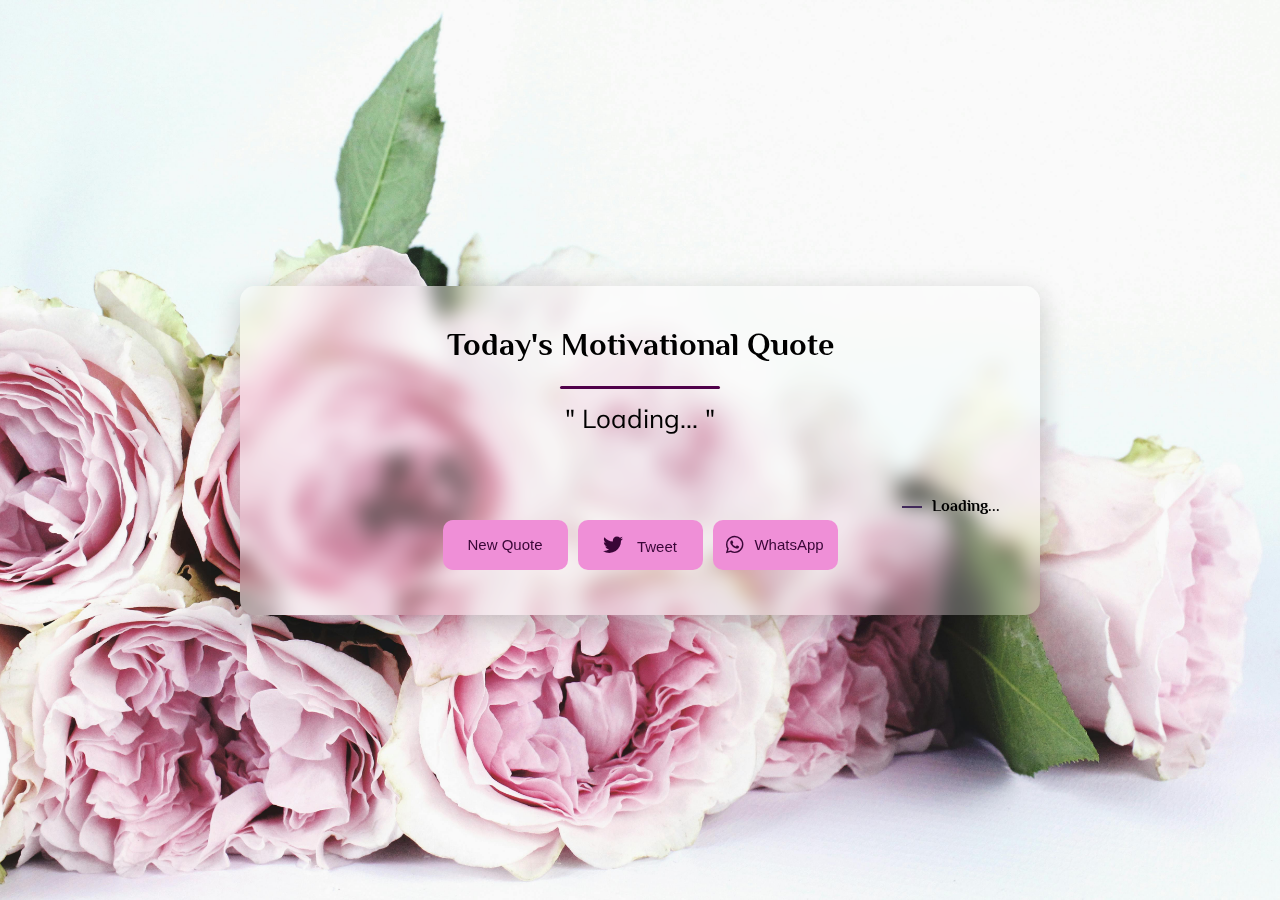
<file: index.html>
<!DOCTYPE html>
<html lang="en">
<head>
    <meta charset="UTF-8">
    <meta name="viewport" content="width=device-width, initial-scale=1.0">
    <title>Today's Motivational Quote</title>
    <!-- Connect Css file -->
     <link rel="stylesheet" href="./style.CSS">
     <!-- Gooogle fonts -->
     <link rel="preconnect" href="https://fonts.googleapis.com">
     <link rel="preconnect" href="https://fonts.gstatic.com" crossorigin>
     <link href="https://fonts.googleapis.com/css2?family=Philosopher:ital,wght@0,400;0,700;1,400;1,700&display=swap" rel="stylesheet">
     <link rel="preconnect" href="https://fonts.googleapis.com">
     <link rel="preconnect" href="https://fonts.gstatic.com" crossorigin>
     <link href="https://fonts.googleapis.com/css2?family=Mulish:ital,wght@0,200..1000;1,200..1000&family=Philosopher:ital,wght@0,400;0,700;1,400;1,700&display=swap" rel="stylesheet">
      
     <!-- Font Awesome CDN  -->
     <link rel="stylesheet" href="https://cdnjs.cloudflare.com/ajax/libs/font-awesome/6.6.0/css/all.min.css" integrity="sha512-Kc323vGBEqzTmouAECnVceyQqyqdsSiqLQISBL29aUW4U/M7pSPA/gEUZQqv1cwx4OnYxTxve5UMg5GT6L4JJg==" crossorigin="anonymous" referrerpolicy="no-referrer" />
     <link rel="stylesheet" href="https://cdnjs.cloudflare.com/ajax/libs/font-awesome/6.6.0/css/all.min.css">


</head>
<body>
    <div class="wrapper">
        <h2 class="heading">Today's Motivational Quote</h2>
        <blockquote>
            <!-- Quote -->
             Loading...
        </blockquote>
        <span class="author">
            <!-- Author name  -->
             Loading...
        </span>

        <!-- Button wrapper -->
         <div class="buttons">
            <button class ="quote_btn">New Quote</button>
            <button class="tweet_btn">
                <i class="fa-brands fa-twitter"></i>
                Tweet</button>
            <button class="whatsapp_btn">
                <i class="fa-brands fa-whatsapp"></i>
                WhatsApp
</button>

         </div>
    </div>
    <!-- Connected JS file -->
    <script src ="./proj1.js"></script>
</body>
</html>
</file>
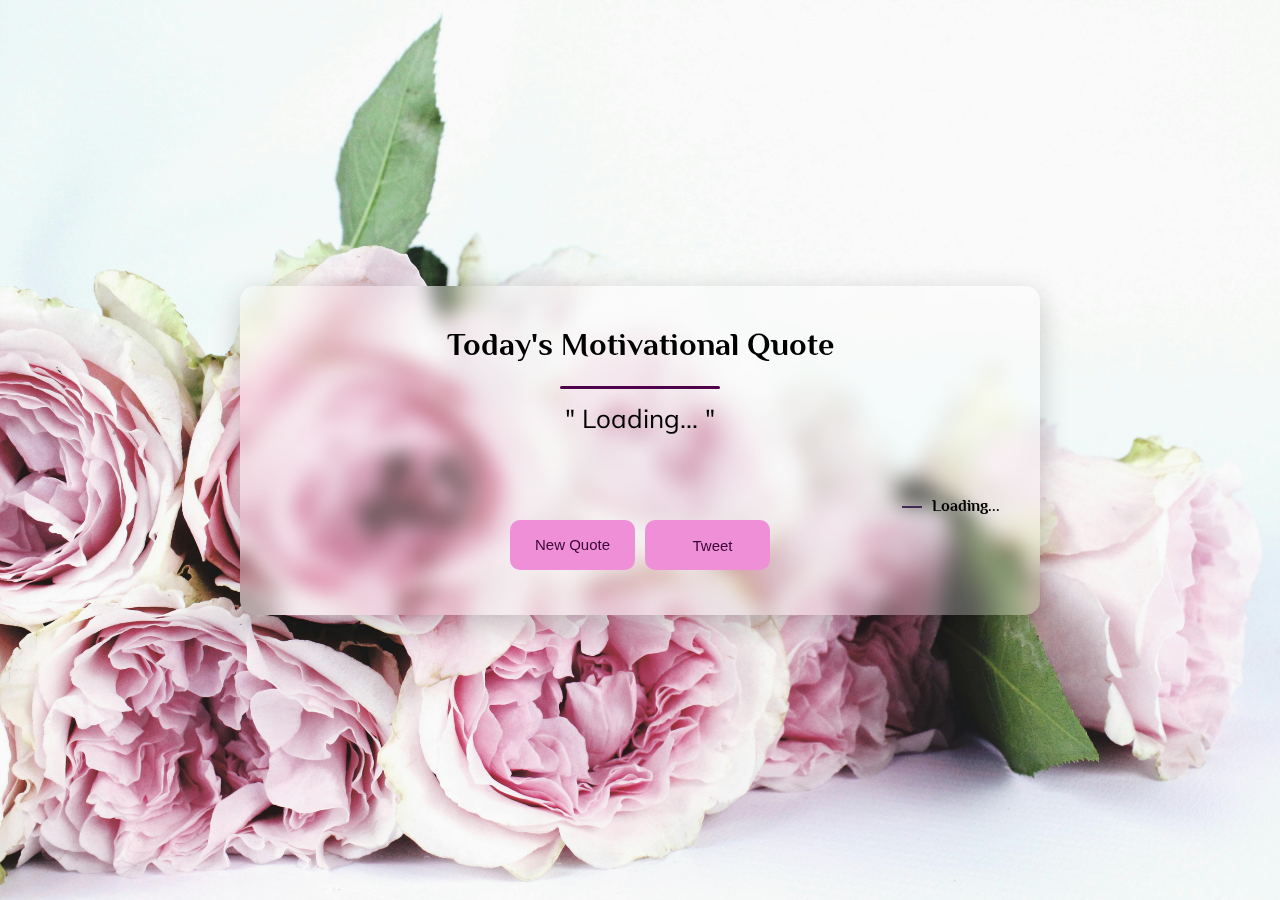
<file: project.html>
<!DOCTYPE html>
<html lang="en">
<head>
    <meta charset="UTF-8">
    <meta name="viewport" content="width=device-width, initial-scale=1.0">
    <title>Today's Motivational Quote</title>
    <!-- Connect Css file -->
     <link rel="stylesheet" href="./style.CSS">
     <!-- Gooogle fonts -->
     <link rel="preconnect" href="https://fonts.googleapis.com">
     <link rel="preconnect" href="https://fonts.gstatic.com" crossorigin>
     <link href="https://fonts.googleapis.com/css2?family=Philosopher:ital,wght@0,400;0,700;1,400;1,700&display=swap" rel="stylesheet">
     <link rel="preconnect" href="https://fonts.googleapis.com">
     <link rel="preconnect" href="https://fonts.gstatic.com" crossorigin>
     <link href="https://fonts.googleapis.com/css2?family=Mulish:ital,wght@0,200..1000;1,200..1000&family=Philosopher:ital,wght@0,400;0,700;1,400;1,700&display=swap" rel="stylesheet">
      
     <!-- Font Awesome CDN  -->
     <link rel="stylesheet" href="https://cdnjs.cloudflare.com/ajax/libs/font-awesome/6.6.0/css/all.min.css" integrity="sha512-Kc323vGBEqzTmouAECnVceyQqyqdsSiqLQISBL29aUW4U/M7pSPA/gEUZQqv1cwx4OnYxTxve5UMg5GT6L4JJg==" crossorigin="anonymous" referrerpolicy="no-referrer" />

</head>
<body>
    <div class="wrapper">
        <h2 class="heading">Today's Motivational Quote</h2>
        <blockquote>
            <!-- Quote -->
             Loading...
        </blockquote>
        <span class="author">
            <!-- Author name  -->
             Loading...
        </span>

        <!-- Button wrapper -->
         <div class="buttons">
            <button class ="quote_btn">New Quote</button>
            <button class="tweet_btn">
                <i class="fa-brands fa-twitter"></i>
                Tweet</button>
         </div>
    </div>
    <!-- Connected JS file -->
    <script src ="./proj1.js"></script>
</body>
</html>
</file>
<file: style.CSS>
/* font-family: "Mulish", sans-serif; */
/* font-family: "Philosopher", sans-serif; */
/* Styling Reset  */

*{
    margin: 0;
    padding: 0;
    box-sizing: border-box;
}
html, body {
    height: 100%;
}
body {
    background: url("images/backg.jpg") no-repeat center center;
    background-size: cover;
    background-attachment: fixed; /* makes it sharp */
    margin: 0;
    padding: 0;
    min-height: 100vh;

    display: flex;
    justify-content: center;
    align-items: center;
}


.wrapper {
    width: 90%;
    max-width: 800px;
    padding: 40px;

    background: rgba(255, 255, 255, 0.25);
    backdrop-filter: blur(10px);  /* Smooth glass effect */
    -webkit-backdrop-filter: blur(10px);

    border-radius: 15px;
    box-shadow: 0 8px 30px rgba(0,0,0,0.2);

    text-align: center;
}

.heading{
    font-size: 32px;
    margin-bottom: 40px;
    font-family: "Philosopher", sans-serif;
}

.heading::after{
    content: '';
    width: 160px;
    height: 3px;
    border-radius: 3px;
    background-color: #50004a;
    position: absolute;
    top: 100px;
    left: 50%;
    transform: translateX(-50%);

}

blockquote{
    font-size: 26px;
    min-height: 60px;
    font-family: "Mulish", sans-serif;
    margin: 25px 0;

}

blockquote::before,
blockquote::after{
    content: '"';
} 

.author{
 display: block;
 margin-top: 10px;
 float: right;
 position: relative;
 font-weight: bold;
 font-family: "Philosopher", sans-serif;
}

.author::before{
    content: '';
    width: 20px;
    height: 2px;
    background-color: #41295a;
    position: absolute;
    top: 50%;
    left: -30px;
}
.buttons{
    width: 100%;
    margin-top: 50px;
    display: flex;
    justify-content: center;
    font-family: "Mulish", sans-serif;

}
.buttons button{
    background-color: #ef8fd7;
    color: #390637;
    border-radius: 10px;
    width: 125px;
    height: 50px;
    margin: 5px;
    cursor: pointer;
    font-size: 15px;
    border: 1px #9d07a0 ;
}
.buttons button i{
    margin-right: 10px;
    font-size: 20px;
    
}
.whatsapp_btn {
    background-color: #25D366; /* WhatsApp green */
    color: white;
    border-radius: 10px;
    width: 125px;
    height: 50px;
    margin: 5px;
    cursor: pointer;
    font-size: 15px;
    border: none;
    display: flex;
    align-items: center;
    justify-content: center;
}

.whatsapp_btn i {
    font-size: 20px;
    margin-right: 10px;
}



/* =============================
   📱  MOBILE RESPONSIVE DESIGN */

@media (max-width: 768px) {

    .wrapper {
        width: 90%;
        padding: 25px;
        position: relative;
        top: auto;
        left: auto;
        transform: none;
        margin: 40px auto;
    }

    .heading {
        font-size: 26px;
        margin-bottom: 25px;
    }

    .heading::after {
        top: 70px;
        width: 120px;
    }

    blockquote {
        font-size: 20px;
    }

    .author {
        float: none;
        text-align: center;
        margin-top: 15px;
    }

    .author::before {
        display: none;
    }

    .buttons {
        flex-direction: column;
        gap: 10px;
    }

    .buttons button {
        width: 100%;
        height: 45px;
        font-size: 14px;
    }
}


/* 📱 SMALL MOBILE DEVICES (phones under 480px) */
@media (max-width: 480px) {

    .heading {
        font-size: 22px;
    }

    blockquote {
        font-size: 18px;
    }

    .buttons button i {
        font-size: 18px;
    }
}
</file>
